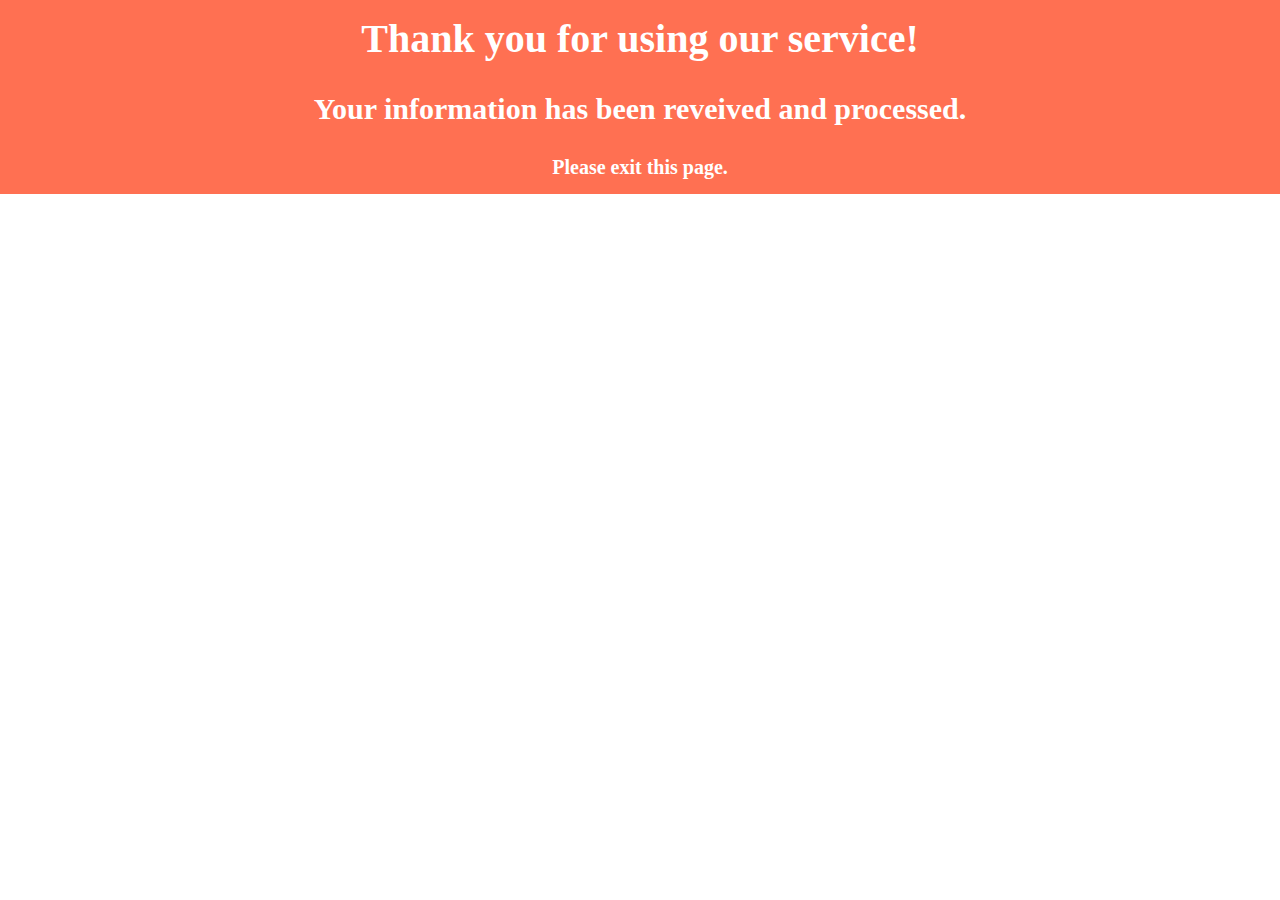
<file: manager/cf_layout.html>
<!DOCTYPE html>
<html lang="en">
<head>
    <meta charset="UTF-8">
    <meta http-equiv="X-UA-Compatible" content="IE=edge">
    <meta name="viewport" content="width=device-width, initial-scale=1.0">
    <title>You have finished registering for your hotel</title>
    <link rel='stylesheet'href="cf_style.css">
</head>
<body>
    <div>
        <h1>Thank you for using our service!</h1>
        <h2>Your information has been reveived and processed.</h2>
        <h3>Please exit this page.</h3>
    </div>
    
</body>
</html>
</file>
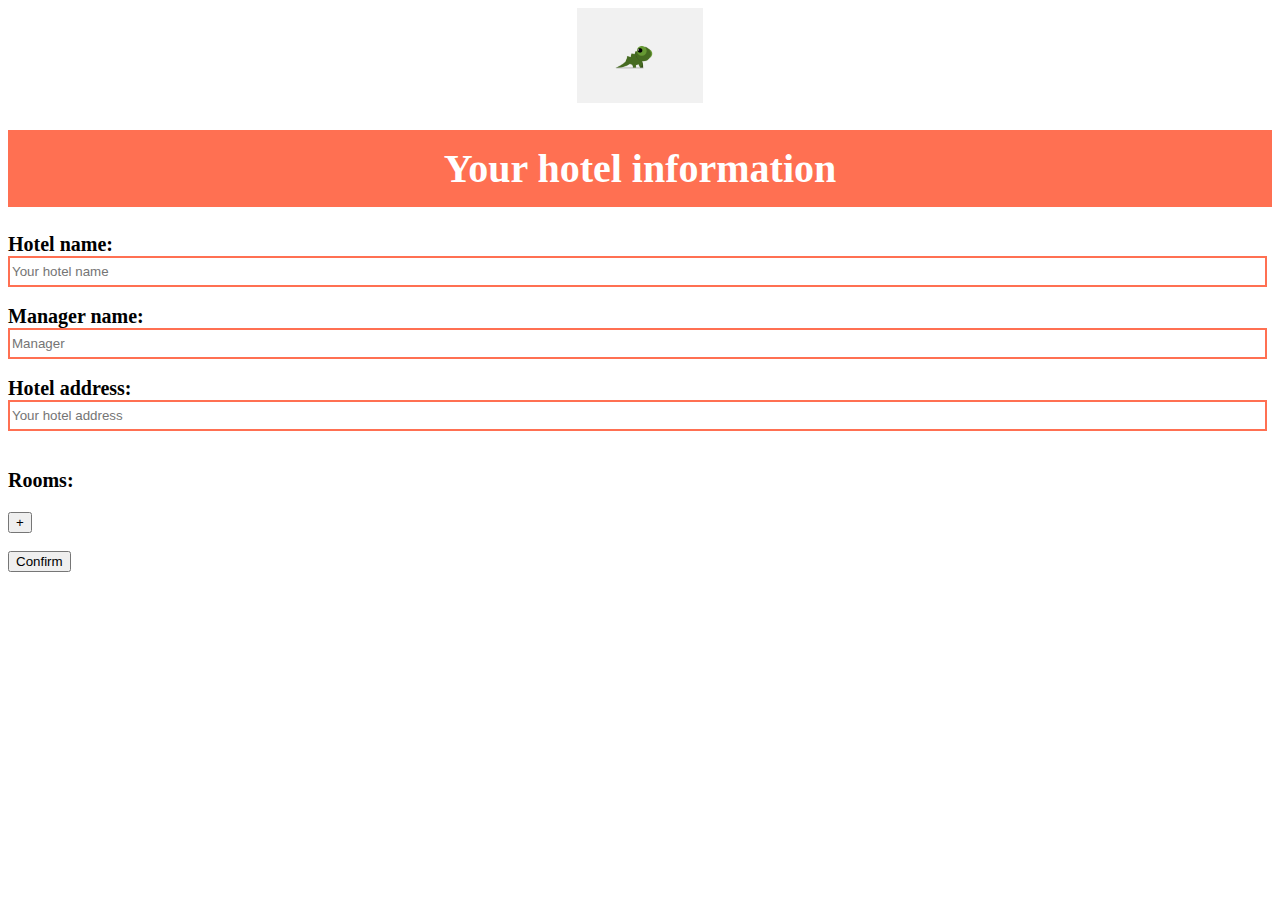
<file: manager/info_layout.html>
<!DOCTYPE html>
<html lang="en">
<head>
    <meta charset="UTF-8">
    <meta http-equiv="X-UA-Compatible" content="IE=edge">
    <meta name="viewport" content="width=device-width, initial-scale=1.0">
    <title>Hotel management</title>
    <link rel='stylesheet' href="info_style.css">
</head>
<body>
    <div>
        <img src="024039c80452f5313fef3b8bc6380a4c.gif" alt="image">
    </div>
    <h1 id='page_title'>Your hotel information</h1>
    <div id='ip_card'>
        <div>
            <div>
                <span class='ip_title'>Hotel name:</span>
                <input type='text' placeholder="Your hotel name" required>
            </div>
            <br>
            <div>
                <span class='ip_title'>Manager name:</span>
                <input type="text" placeholder="Manager" required>
            </div>
            <br>
            <div>
                <span class="ip_title">Hotel address:</span>
                <input type="text" placeholder="Your hotel address" required>
            </div>
            <br>
            <p class="ip_title">Rooms:</p>
            <button id='+'>+</button>
            <br><br>
            <div id='room_type'></div>
            <button id='cf_btn'>Confirm</button>
        </div>
    </div> 
    <script src="info_main.js"></script>
</body>
</html>
</file>
<file: manager/cf_style.css>
*{
    margin: 0;
}
h1{
    display: flex;
    justify-content: center;
    padding: 15px;
    background: #FF7052;
    color: #fff;
    font-size: 40px;
}

h2{
    display: flex;
    justify-content: center;
    padding: 15px;
    background: #FF7052;
    color: #fff;
    font-size: 30px;
}

h3{
    display: flex;
    justify-content: center;
    padding: 15px;
    background: #FF7052;
    color: #fff;
    font-size: 20px;
}
</file>
<file: manager/info_style.css>
#page_title{
    display: flex;
    justify-content: center;
    padding: 15px;
    background: #FF7052;
    color: #fff;
    font-size: 40px;
}

input, select{
    display: block;
    position: relative;
    width: 99%;
    height: 25px;
    border: 2px solid #FF7052;
}

img{
    display: block;
    margin-left: auto;
    margin-right: auto;
    width: 10%;
}


.ip_title{
    font-size: 20px;
    font-weight: bold;
}

#note{
    font-weight: bolder;
    color: red;
}
input{
    outline-color: #FF7052;
}
input:focus{
    box-shadow: 1px 1px 5px #FF7052;
}
</file>
